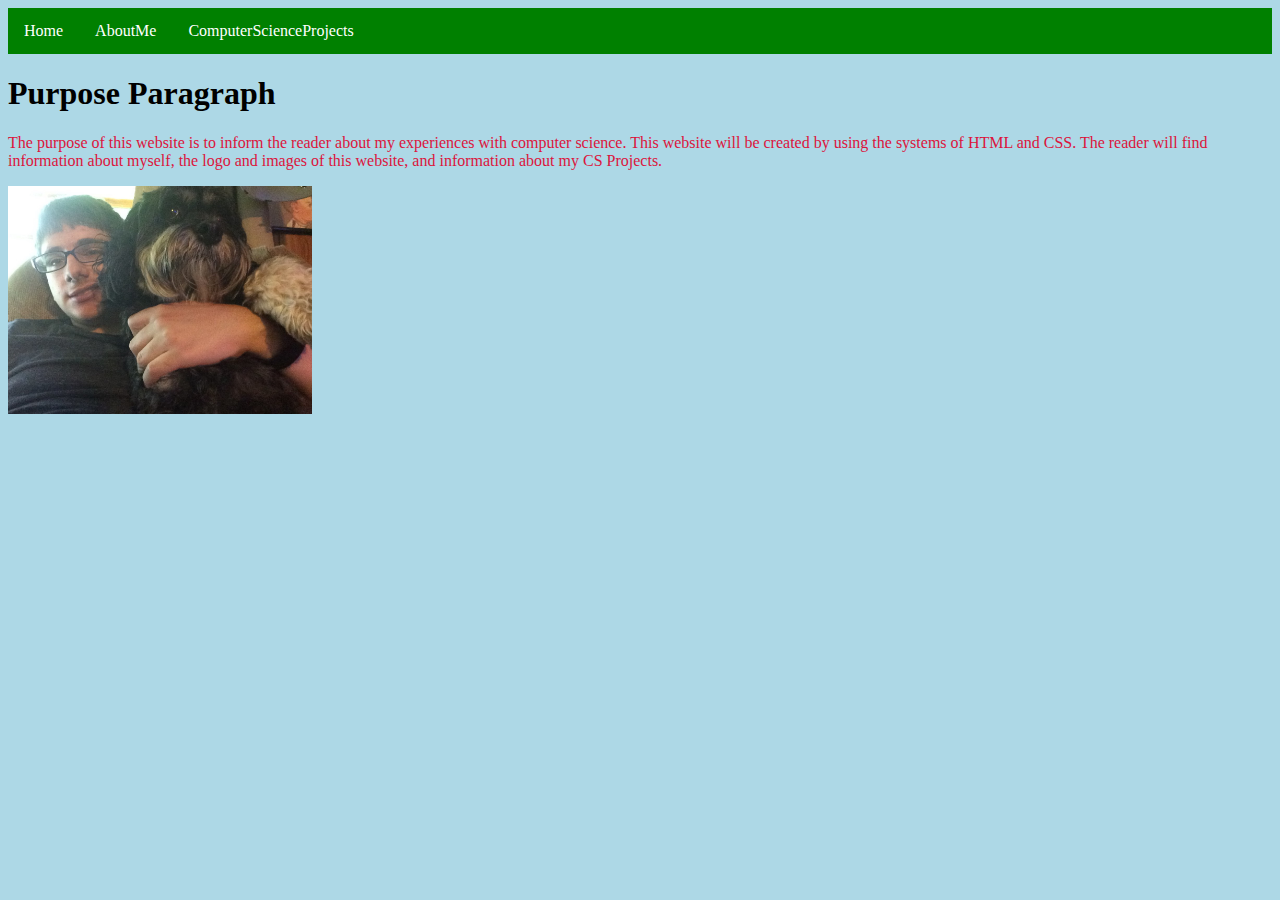
<file: index.html>
<!DOCTYPE html>
<html>
<head>
  <link rel="stylesheet" href="style.css">
</head>
<title>Noah's Home Page</title>
<body>

<ul>
  <li><a class="active" href="index.html">Home</a></li>
  <li><a href="about.html">AboutMe</a></li>
  <li><a href="csprojects.html">ComputerScienceProjects</a></li>
</ul>
<body>

<h1>Purpose Paragraph</h1>
<p>The purpose of this website is to inform the reader about my experiences with computer science. This website will be created by using the systems of HTML and CSS. The reader will find information about myself, the logo and images of this website, and information about my CS Projects. </p>
<img src="IMG_1953.PNG" alt="MeandMyDog" style="width:304px;height:228px;">

</body>
</html>
</file>
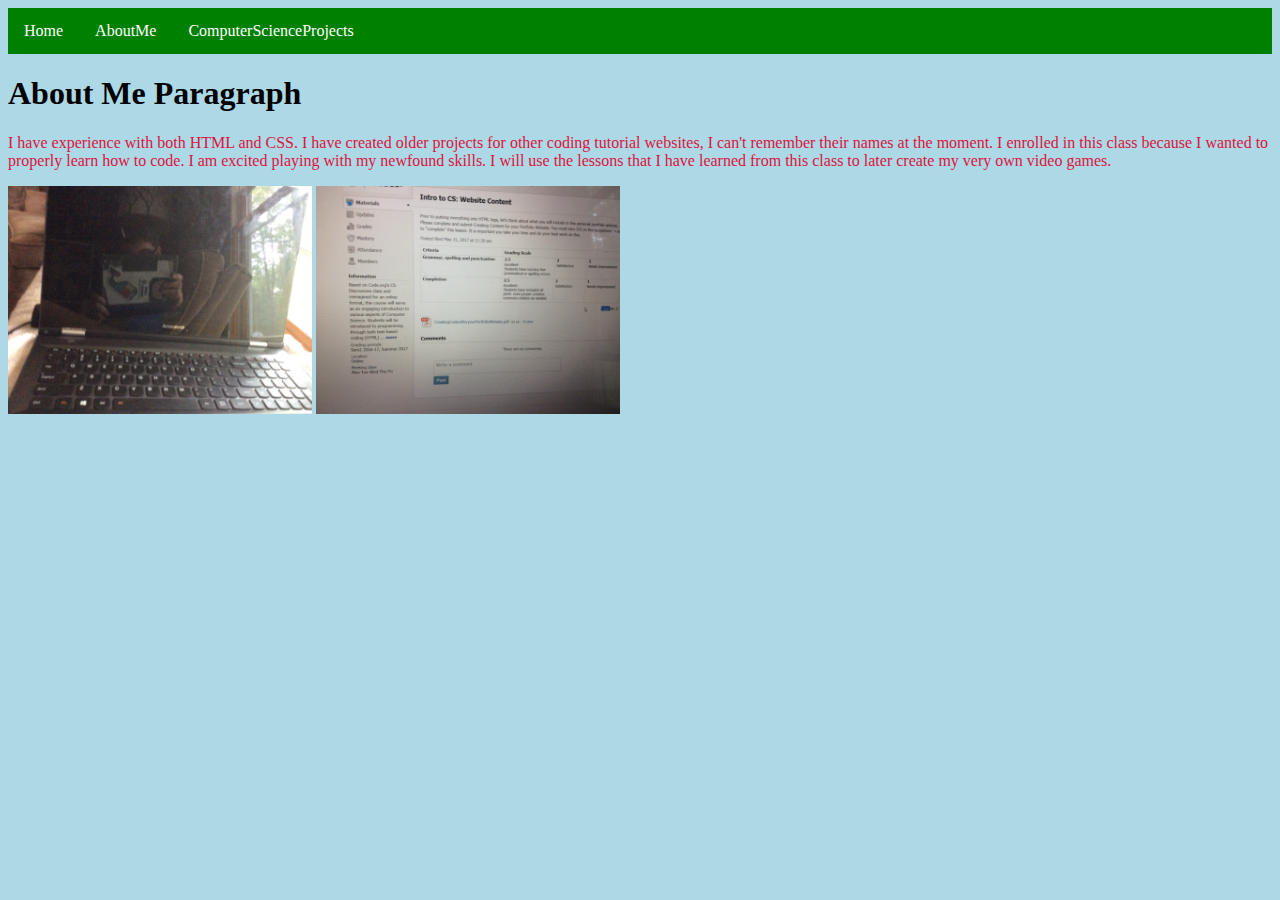
<file: about.html>
<!DOCTYPE html>
<html>
<head>
  <link rel="stylesheet" href="style.css">
</head>
<title>Noah's About Me Page</title>
 
<body>

<ul>
  <li><a class="active" href="index.html">Home</a></li>
  <li><a href="about.html">AboutMe</a></li>
  <li><a href="csprojects.html">ComputerScienceProjects</a></li>
</ul>
<body>

<h1>About Me Paragraph</h1>
<p>I have experience with both HTML and CSS. I have created older projects for other coding tutorial websites, I can't remember their names at the moment. I enrolled in this class because I wanted to properly learn how to code. I am excited playing with my newfound skills. I will use the lessons that I have learned from this class to later create my very own video games. </p>
<img src="IMG_1867.JPG" alt="MyComputer" style="width:304px;height:228px;">
<img src="IMG_1868.JPG" alt="MyClassWebsite" style="width:304px;height:228px;">
  
</body>
</html>
</file>
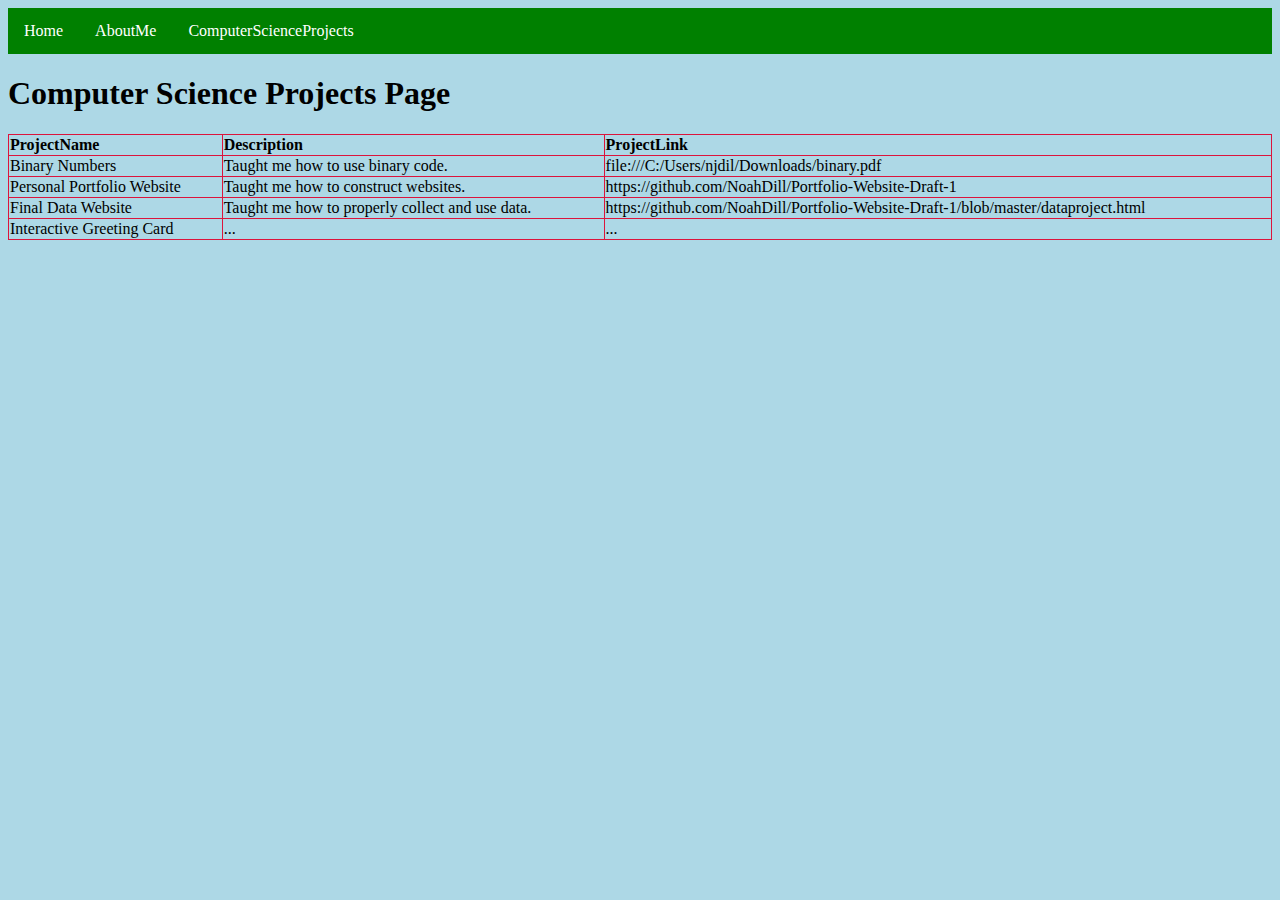
<file: csprojects.html>
<!DOCTYPE html>
<html>
<head>
  <link rel="stylesheet" href="style2.css">
</head>
<title>Noah's CSprojects Page</title>

<body>

<ul>
  <li><a class="active" href="index.html">Home</a></li>
  <li><a href="about.html">AboutMe</a></li>
  <li><a href="csprojects.html">ComputerScienceProjects</a></li>
</ul>
<body>

<h1>Computer Science Projects Page</h1>

<body>

<table>
  <tr>
    <th>ProjectName</th>
    <th>Description</th>
    <th>ProjectLink</th>
  </tr>
  <tr>
    <td>Binary Numbers</td>
    <td>Taught me how to use binary code.</td>
    <td>file:///C:/Users/njdil/Downloads/binary.pdf</td>
  </tr>
  <tr>
    <td>Personal Portfolio Website</td>
    <td>Taught me how to construct websites.</td>
    <td>https://github.com/NoahDill/Portfolio-Website-Draft-1</td>
  </tr>
  <tr>
    <td>Final Data Website</td>
    <td>Taught me how to properly collect and use data.</td>
    <td>https://github.com/NoahDill/Portfolio-Website-Draft-1/blob/master/dataproject.html</td>
  </tr>
  <tr>
    <td>Interactive Greeting Card</td>
    <td>...</td>
    <td>...</td>
</tr>
</table>    
</body>
</html>
</file>
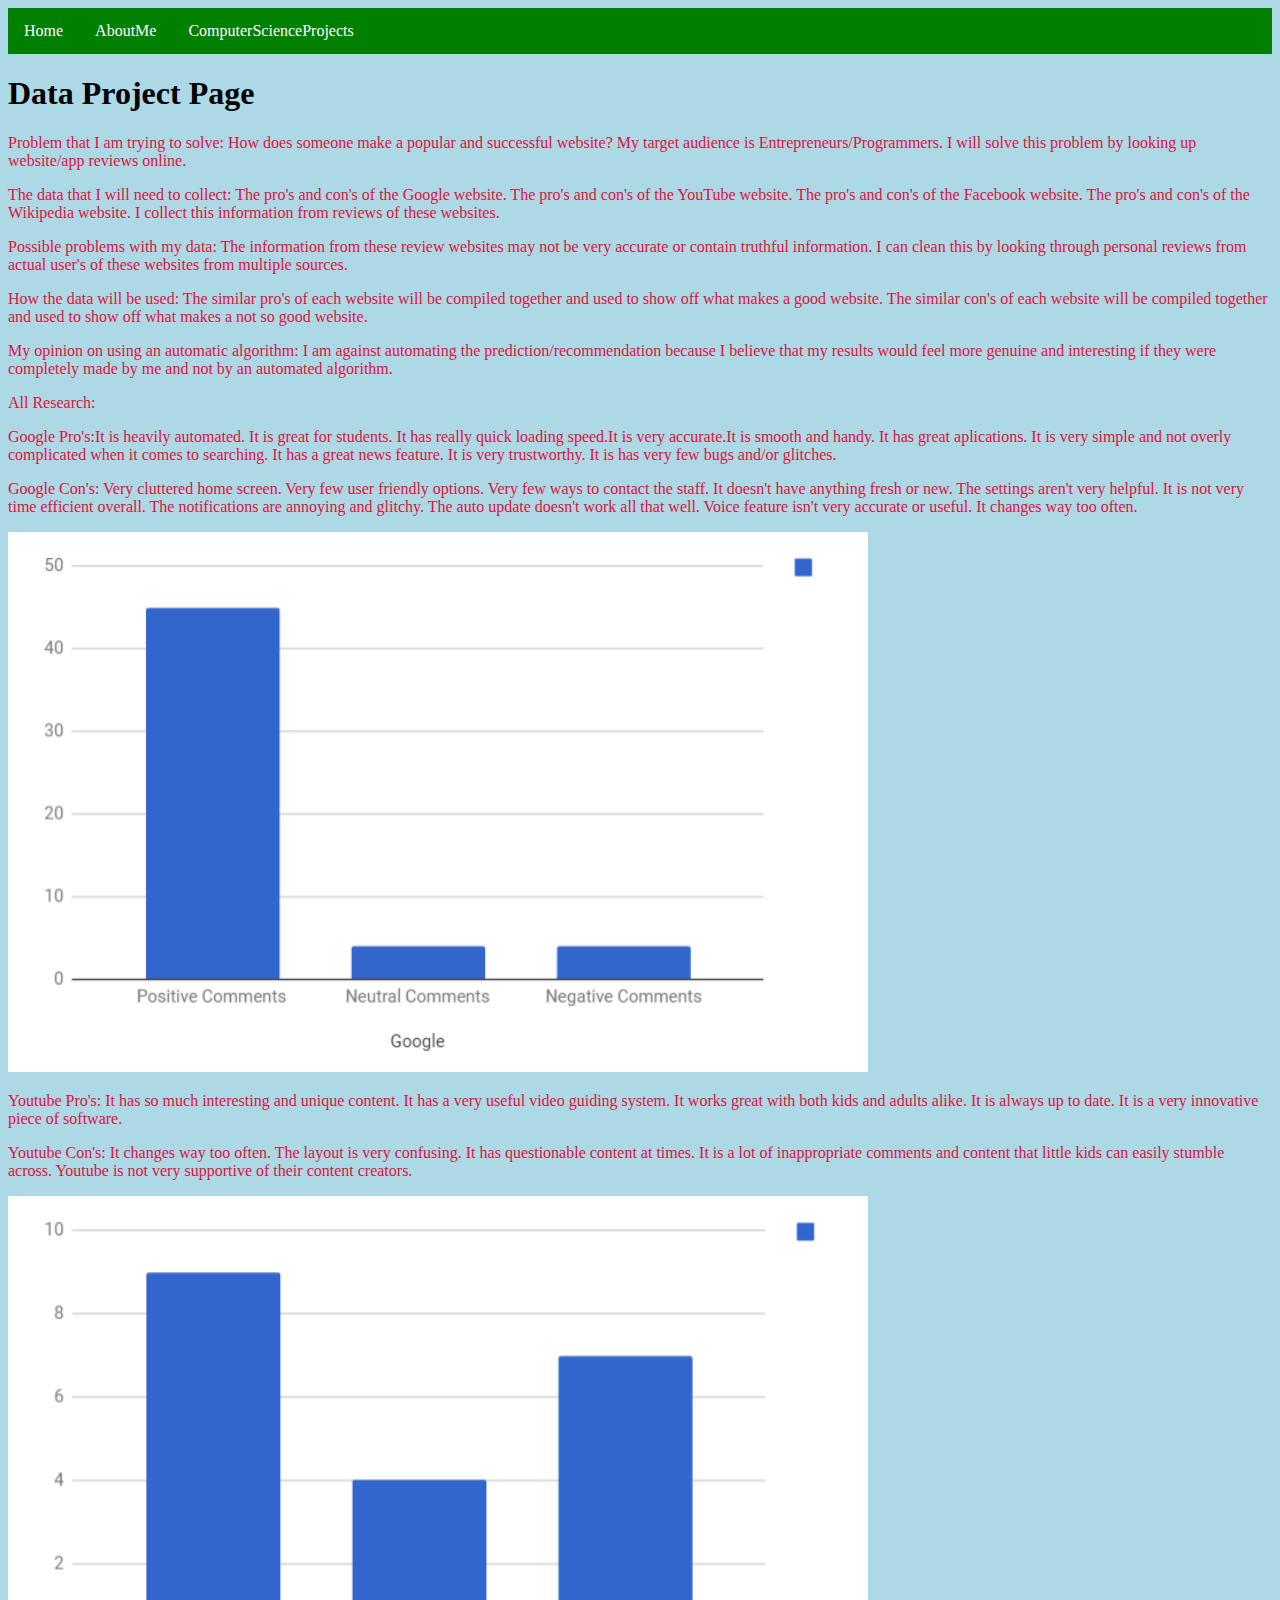
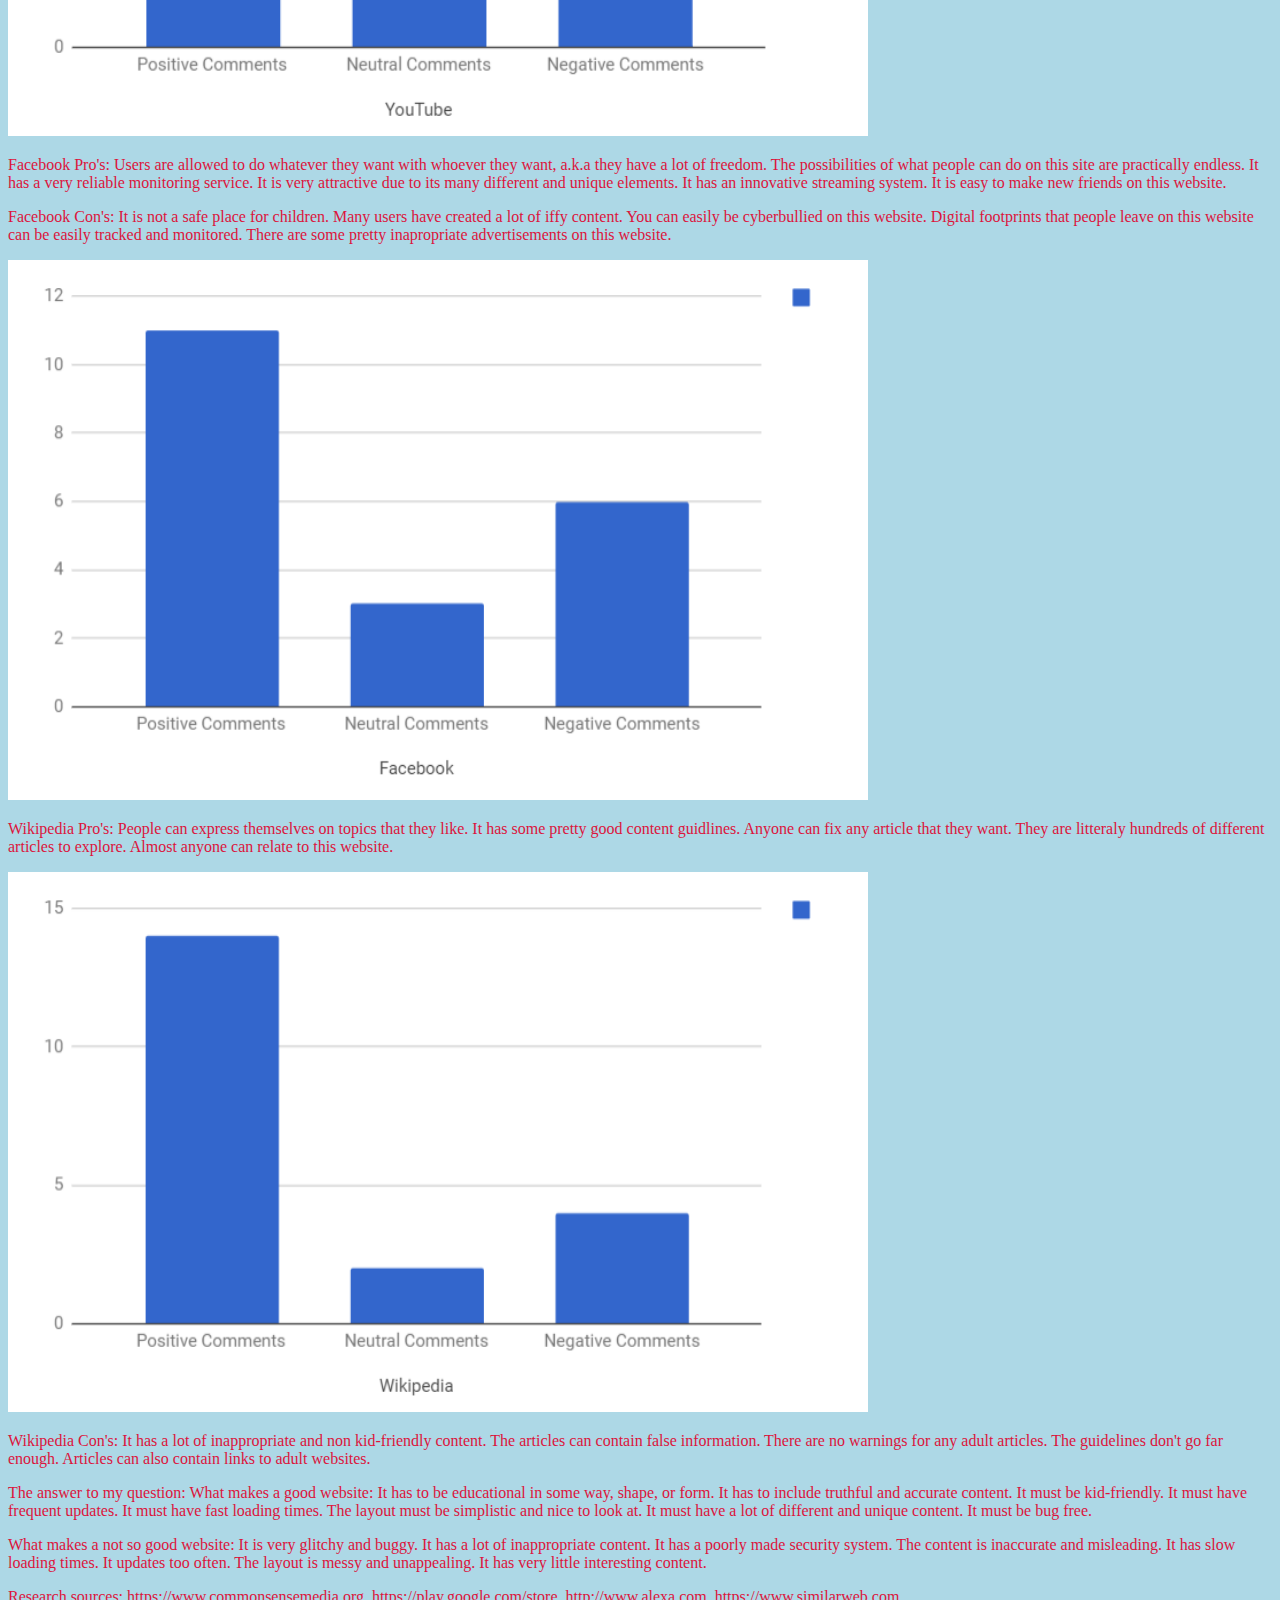
<file: dataproject.html>
<!DOCTYPE html>
<html>
<head>
  <link rel="stylesheet" href="style.css">
</head>
<title>Noah's Data Project Page</title>
<body>

<ul>
  <li><a class="active" href="index.html">Home</a></li>
  <li><a href="about.html">AboutMe</a></li>
  <li><a href="csprojects.html">ComputerScienceProjects</a></li>
</ul>
<body>

<h1>Data Project Page</h1>
<p>Problem that I am trying to solve: How does someone make a popular and
successful website?
My target audience is Entrepreneurs/Programmers.
I will solve this problem by looking up website/app reviews online.</p>

<p>The data that I will need to collect: The pro's and con's of the
Google website. The pro's and con's of the YouTube website. The pro's
and con's of the Facebook website.  The pro's and con's of the
Wikipedia website. I collect this information from reviews of these
websites.</p>

<p>Possible problems with my data: The information from these review
websites may not be very accurate or contain truthful information. I
can clean this by looking through personal reviews from actual user's
of these websites from multiple sources.</p>

<p>How the data will be used: The similar pro's of each website will be
compiled together and used to show off what makes a good website. The
similar con's of each website will be compiled together and used to
show off what makes a not so good website.</p>

<p>My opinion on using an automatic algorithm: I am against automating
the prediction/recommendation because I believe that my results would
feel more genuine and interesting if they were completely made by me
and not by an automated algorithm.</p>

<p>All Research:</p>

<p>Google Pro's:It is heavily automated. It is great for students. It has
really quick loading speed.It is very accurate.It is smooth and handy.
It has great aplications. It is very simple and not overly complicated
when it comes to searching. It has a great news feature. It is very
trustworthy. It is has very few bugs and/or glitches.</p>

<p>Google Con's: Very cluttered home screen. Very few user friendly
options. Very few ways to contact the staff. It doesn't have anything
fresh or new. The settings aren't very helpful. It is not very time
efficient overall. The notifications are annoying and glitchy. The
auto update doesn't work all that well. Voice feature isn't very
accurate or useful. It changes way too often.</p>

<img src="Google Chart.png" alt="GoogleChart" style="width:860px;height:540px;">
  
<p>Youtube Pro's: It has so much interesting and unique content. It has a
very useful video guiding system. It works great with both kids and
adults alike. It is always up to date. It is a very innovative piece
of software.</p>

<p>Youtube Con's: It changes way too often. The layout is very confusing.
It has questionable content at times. It is a lot of inappropriate
comments and content that little kids can easily stumble across.
Youtube is not very supportive of their content creators.</p>

<img src="Youtube Chart.png" alt="YouTubeChart" style="width:860px;height:540px;">
  
<p>Facebook Pro's: Users are allowed to do whatever they want with
whoever they want, a.k.a they have a lot of freedom. The possibilities
of what people can do on this site are practically endless. It has a
very reliable monitoring service. It is very attractive due to its
many different and unique elements. It has an innovative streaming
system. It is easy to make new friends on this website.</p>

<p>Facebook Con's: It is not a safe place for children. Many users have
created a lot of iffy content. You can easily be cyberbullied on this
website. Digital footprints that people leave on this website can be
easily tracked and monitored. There are some pretty inapropriate
advertisements on this website.</p>

<img src="Facebook Chart.png" alt="FacebookChart" style="width:860px;height:540px;">  
  
<p>Wikipedia Pro's: People can express themselves on topics that they
like. It has some pretty good content guidlines. Anyone can fix any
article that they want. They are litteraly hundreds of different
articles to explore. Almost anyone can relate to this website.</p>

<img src="Wikipedia Chart.png" alt="WikipediaChart" style="width:860px;height:540px;">
  
<p>Wikipedia Con's: It has a lot of inappropriate and non kid-friendly
content. The articles can contain false information. There are no
warnings for any adult articles. The guidelines don't go far enough.
Articles can also contain links to adult websites.</p>
     
<p>The answer to my question:  What makes a good website: It has to be
educational in some way, shape, or form. It has to include truthful and accurate
content. It must be kid-friendly. It must have frequent updates. It
must have fast loading times. The layout must be simplistic and nice
to look at. It must have a lot of different and unique content. It
must be bug free.</p>

<p>What makes a not so good website: It is very glitchy and buggy. It has
a lot of inappropriate content. It has a poorly made security system.
The content is inaccurate and misleading. It has slow loading times.
It updates too often. The layout is messy and unappealing. It has very
little interesting content.</p>

<p>Research sources: https://www.commonsensemedia.org,
https://play.google.com/store, http://www.alexa.com,
https://www.similarweb.com</p>

</body>
</html>
</file>
<file: style.css>
p {
    color: crimson;
}
h1 {
    color: black;
}   
body {
    background-color: lightblue;
}

ul {
    list-style-type: none;
    margin: 0;
    padding: 0;
    overflow: hidden;
    background-color: green;
}
li {
    float: left;
}
li a {
    display: block;
    color: white;
    text-align: center;
    padding: 14px 16px;
    text-decoration: none;
}
li a:hover {
    background-color: #111;
}
</file>
<file: style2.css>
body {
    background-color: lightblue;
}

ul {
    list-style-type: none;
    margin: 0;
    padding: 0;
    overflow: hidden;
    background-color: green;
}
li {
    float: left;
}
li a {
    display: block;
    color: white;
    text-align: center;
    padding: 14px 16px;
    text-decoration: none;
}
li a:hover {
    background-color: #111;
}

table, td, th {
    border: 1px solid crimson;
}
table {
    border-collapse: collapse;
    width: 100%;
}
th {
    text-align: left;
}
</file>
